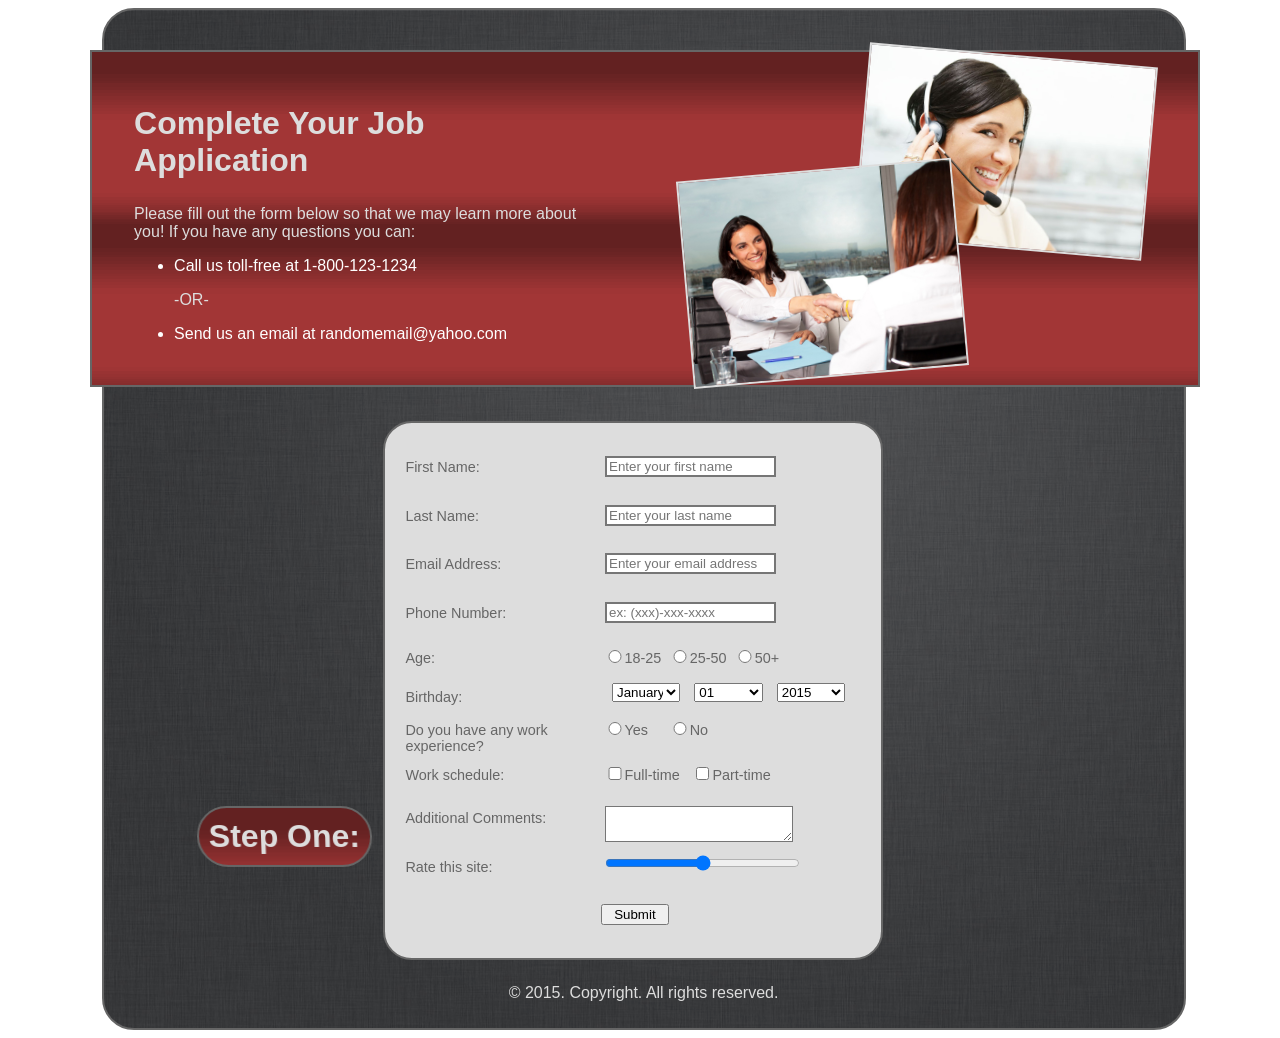
<file: Wk3_sharpe_allison/index.html>
<!doctype html>
<html>
<head>
    <meta charset="utf-8">
    <meta name="viewport" content="width=device-width, initial-scale=1.0">
    <title>Job Application</title>
    <link href="css/style.css" rel="stylesheet">
</head>
<body> 

	<div class="container"> <!-- Opening "container" class tag -->

		<h1> Step One: </h1> 
	
		<div class="header"> <!-- Opening "header" div -->
			<div id="box"> <!-- Opening "box" div" -->
				<h2> Complete Your Job Application </h2> 
				<div id="image-one"> 
					<figure>
						<a href="img/header-image.jpg"
						target="_blank"> <img src="img/header-image.jpg"
						alt="Header" /> </a>
					</figure>
				</div> 
				<div id="image-two">
					<figure>
						<a href="img/header-image-two.jpg"
						target="_blank"> <img src="img/header-image-two.jpg"
						alt="Header" /> </a>
					</figure>
				</div> 
				<p> Please fill out the form below so that we may learn more about you! If you have any questions you can: </p>
				<ul> 
					<li> Call us toll-free at 1-800-123-1234
						<p> -OR-
					<li> Send us an email at randomemail@yahoo.com
				</ul>
			</div> <!-- Closing "box" div -->
		</div> <!-- Closing "header" div -->
	
		<form action="mailto:allisonsharpe@ymail.com" method="post"> <!--Opening form tag--> 
			<label for="firstname" class="title">First Name:</label> 
				<input type="text" name="firstname" 	
					placeholder="Enter your first name" 
				    id="firstname" maxlength="30" 
				    required="required" class="input" /> 
				 	  
			<label for="lastname" class="title">Last Name:</label> 
				<input type="text" name="lastname" 
					placeholder="Enter your last name" 
					id="lastname" maxlength="30" 
					required="required" class="input" /> 
					
			<label for="emailaddress" class="title">Email Address:</label> 
				<input type="text" name="emailaddress" 
					placeholder="Enter your email address" 
					id="emailaddress" maxlength="30" 
					required="required" class="input" /> 
					
			<label for="phonenumber" class="title">Phone Number:</label> 
				<input type="text" name="phonenumber"
					placeholder="ex: (xxx)-xxx-xxxx"  	
				    id="phonenumber" maxlength="3" class="input" /> 
					
			<div id="agefield" class="title">Age:</div> 
				<input id="young" type="radio" 
				 	 name="age" value="18-25" 
				 	 required="required" class="input" />
					<label for="young" class="input">18-25</label>
				<input id="midage" type="radio" 
				 	 name="age" value="25-50" 
				 	 required="required" class="input" />
			  		<label for="midage" class="input">25-50</label> 
			  	<input id="senior" type="radio" 
				 	 name="age" value="50+" 
				 	 required="required" class="input" />
			  		<label for="senior" class="input">50+</label> 
			  	
			<div id="birthday" class="title">Birthday:</div> 
				<select id="month" class="input">
					<option value="january">January</option> 
					<option value="february">February</option>
					<option value="march">March</option>
				 	<option value="april">April</option>
				 	<option value="may">May</option>
				 	<option value="june">June</option>
				 	<option value="july">July</option>
				 	<option value="august">August</option>
				 	<option value="september">September</option>
				 	<option value="october">October</option>
				 	<option value="november">November</option>
				 	<option value="december">December</option>
			 	</select>
				<select id="date" class="input">
			 		<option value="01">01</option> 
					<option value="02">02</option>
					<option value="03">03</option>
				 	<option value="04">04</option>
				 	<option value="05">05</option>
				 	<option value="06">06</option>
				 	<option value="07">07</option>
				 	<option value="08">08</option>
				 	<option value="09">09</option>
				 	<option value="10">10</option>
				 	<option value="11">11</option>
				 	<option value="12">12</option>
				 	<option value="13">13</option> 
					<option value="14">14</option>
					<option value="15">15</option>
				 	<option value="16">16</option>
				 	<option value="17">17</option>
				 	<option value="18">18</option>
				 	<option value="19">19</option>
				 	<option value="20">20</option>
				 	<option value="21">21</option>
				 	<option value="22">22</option>
				 	<option value="23">23</option>
				 	<option value="24">24</option>
				 	<option value="25">25</option> 
					<option value="26">26</option>
					<option value="27">27</option>
				 	<option value="28">28</option>
				 	<option value="29">29</option>
				 	<option value="30">30</option>
				 	<option value="31">31</option>
				 </select>
				<select id="year" class="input">
				 	<option value="2015">2015</option> 
					<option value="2014">2014</option>
					<option value="2013">2013</option>
				 	<option value="2012">2012</option>
				 	<option value="2011">2011</option>
				 	<option value="2010">2010</option>
				 	<option value="2009">2009</option>
				 	<option value="2008">2008</option>
				 	<option value="2007">2007</option>
				 	<option value="2006">2006</option>
				 	<option value="2005">2005</option>
				 	<option value="2004">2004</option>
				 	<option value="2003">2003</option> 
					<option value="2002">2002</option>
					<option value="2001">2001</option>
				 	<option value="2000">2000</option>
				 	<option value="1999">1999</option>
				 	<option value="1998">1998</option>
				 	<option value="1997">1997</option>
				 	<option value="1996">1996</option>
				 	<option value="1995">1995</option>
				 	<option value="1994">1994</option>
				 	<option value="1993">1993</option>
				 	<option value="1992">1992</option>
				 	<option value="1991">1991</option>
				 	<option value="1990">1990</option>
				 	<option value="1989">1989</option>
				 	<option value="1988">1988</option>
				 	<option value="1987">1987</option>
				 	<option value="1986">1986</option>
				 	<option value="1985">1985</option>
				 </select> 
			 	
			 <div id="yesno" class="title">Do you have any work experience?</div> 
				 <input id="yes" type="radio" 
				 	 name="experience" value="y" 
				 	 required="required" class="input" />
					<label for="yes" class="input">Yes</label>
				 <input id="no" type="radio" 
				 	 name="experience" value="n" 
				 	 required="required" class="input" />
					<label for="no" class="input">No</label> 
					
			<div id="schedule" class="title">Work schedule:</div> 
				<input id="full" type="checkbox" 
				 	 name="schedule" value="full" class="input" />
					<label for="full" class="input">Full-time</label>
				<input id="part" type="checkbox" 
				 	 name="schedule" value="part" class="input" />
			  		<label for="part" class="input">Part-time</label>  

			<label for="comments" class="title">Additional Comments:</label>
				<textarea name="comments" id="comments"> </textarea> 
					 
			<label for="rate" class="title">Rate this site:</label>		 
				<input id=rate type="range" name="points" min="0" max="10"> 
			
				<input id="submit" type="submit" value="Submit"/>


		</form> <!--Closing form tag-->
		
		<div id="copyright"> <!-- Opening "copyright" div -->
			<p> &copy; 2015. Copyright. All rights reserved. </p>
		</div> <!-- Closing "copyright" div --> 
		
	</div>	<!-- Closing "container" class tag --> 		
</body>
</file>
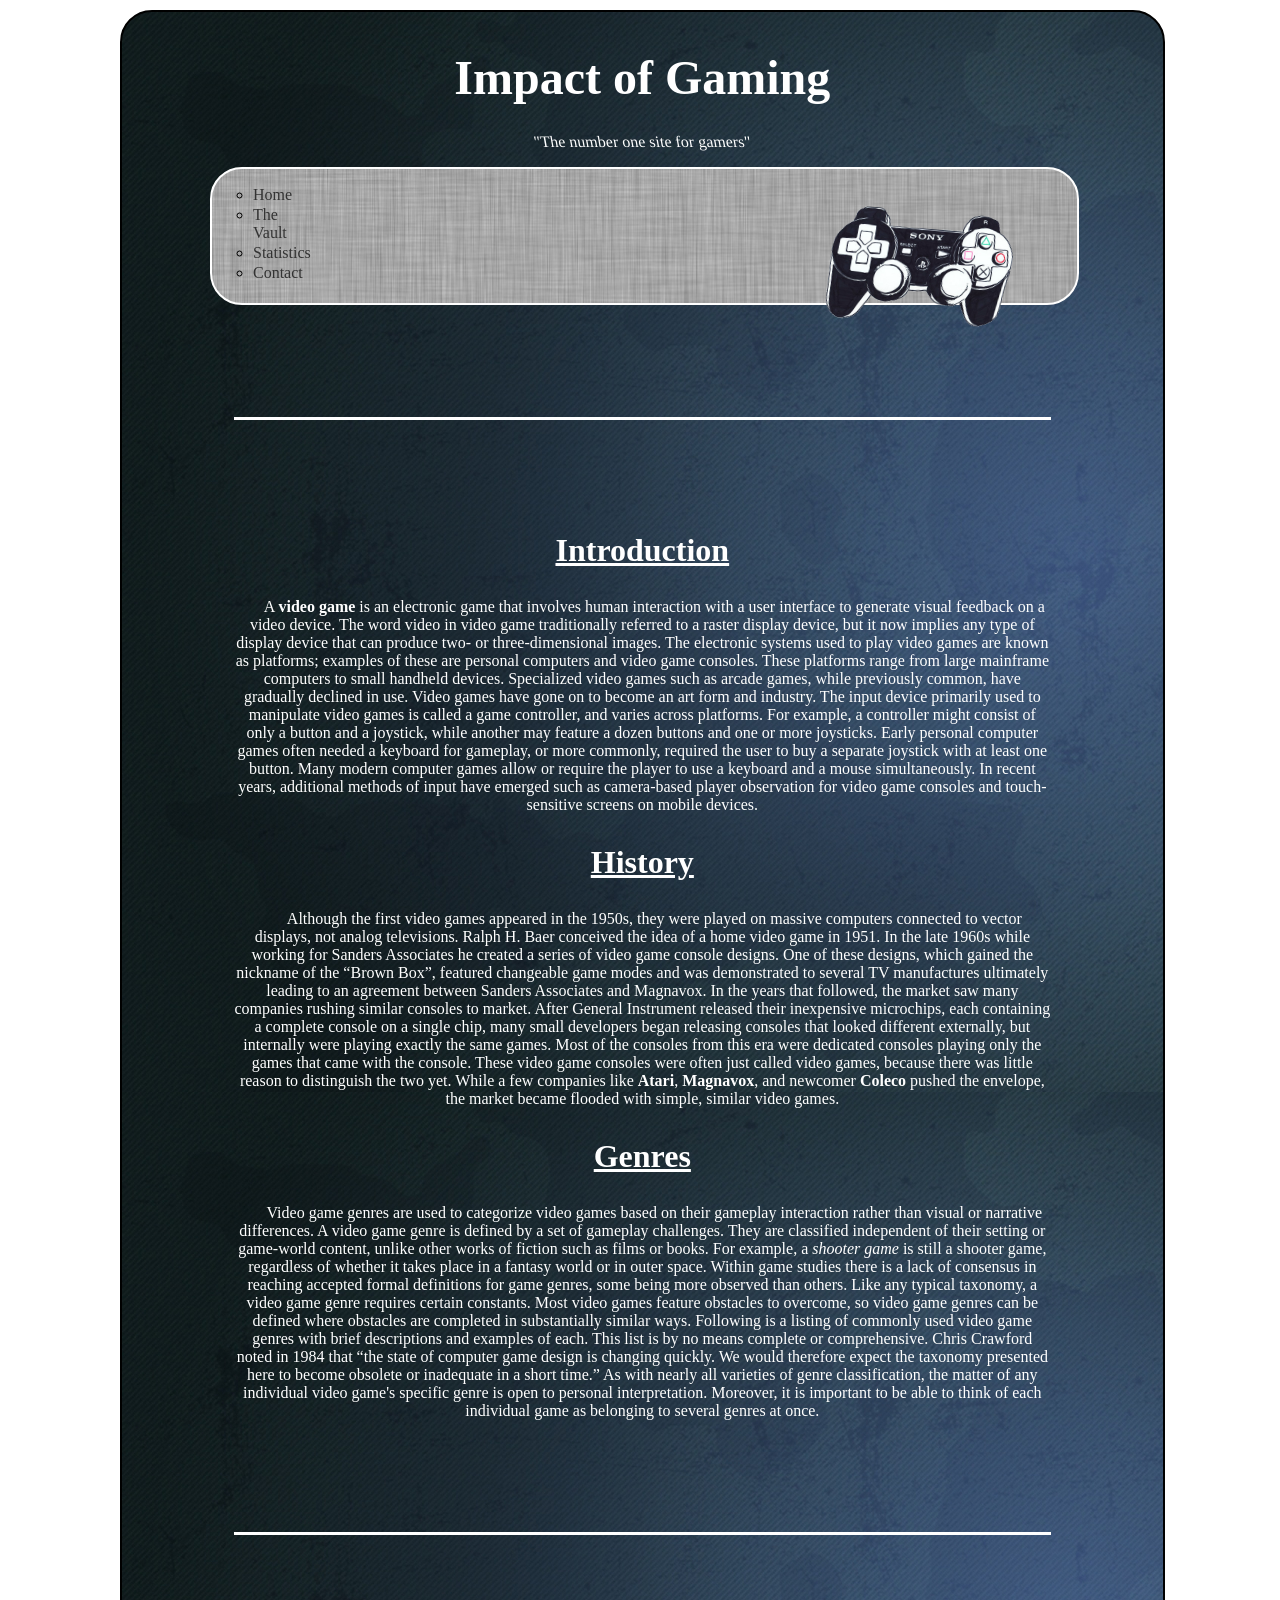
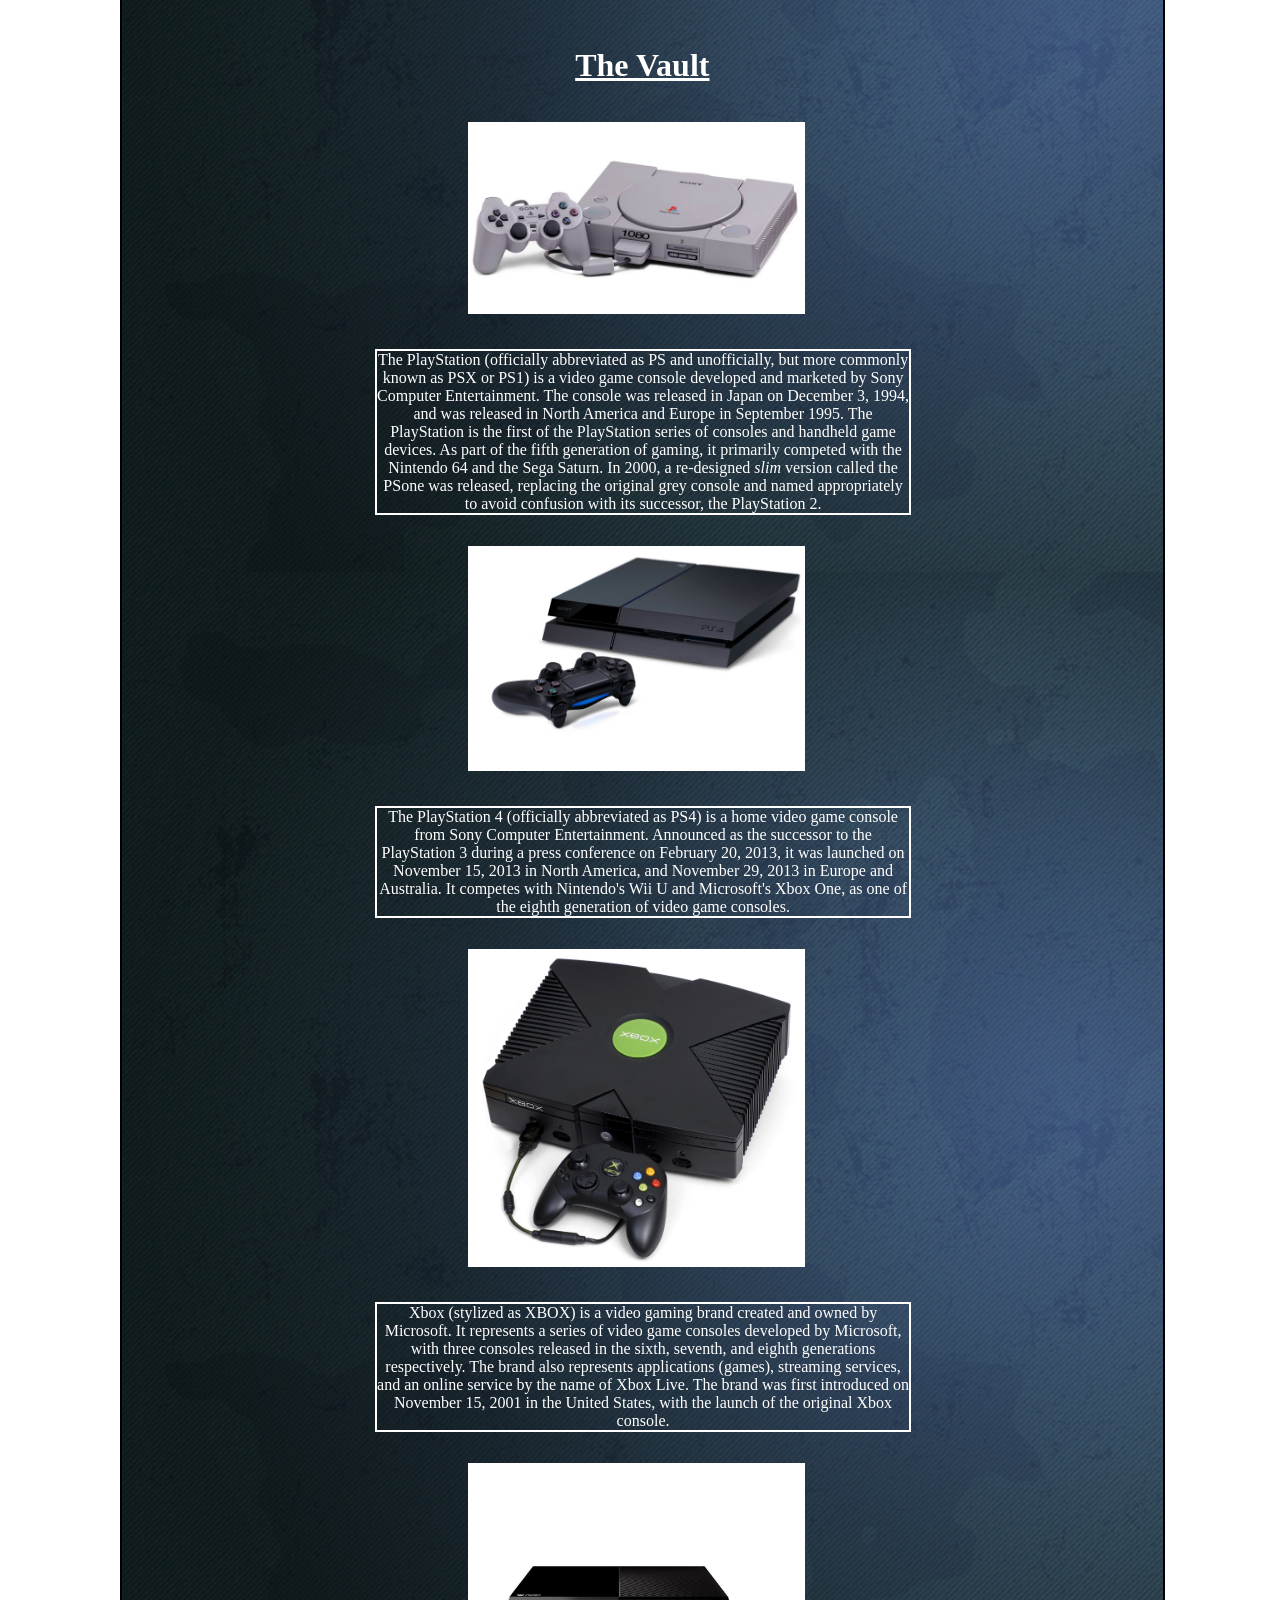
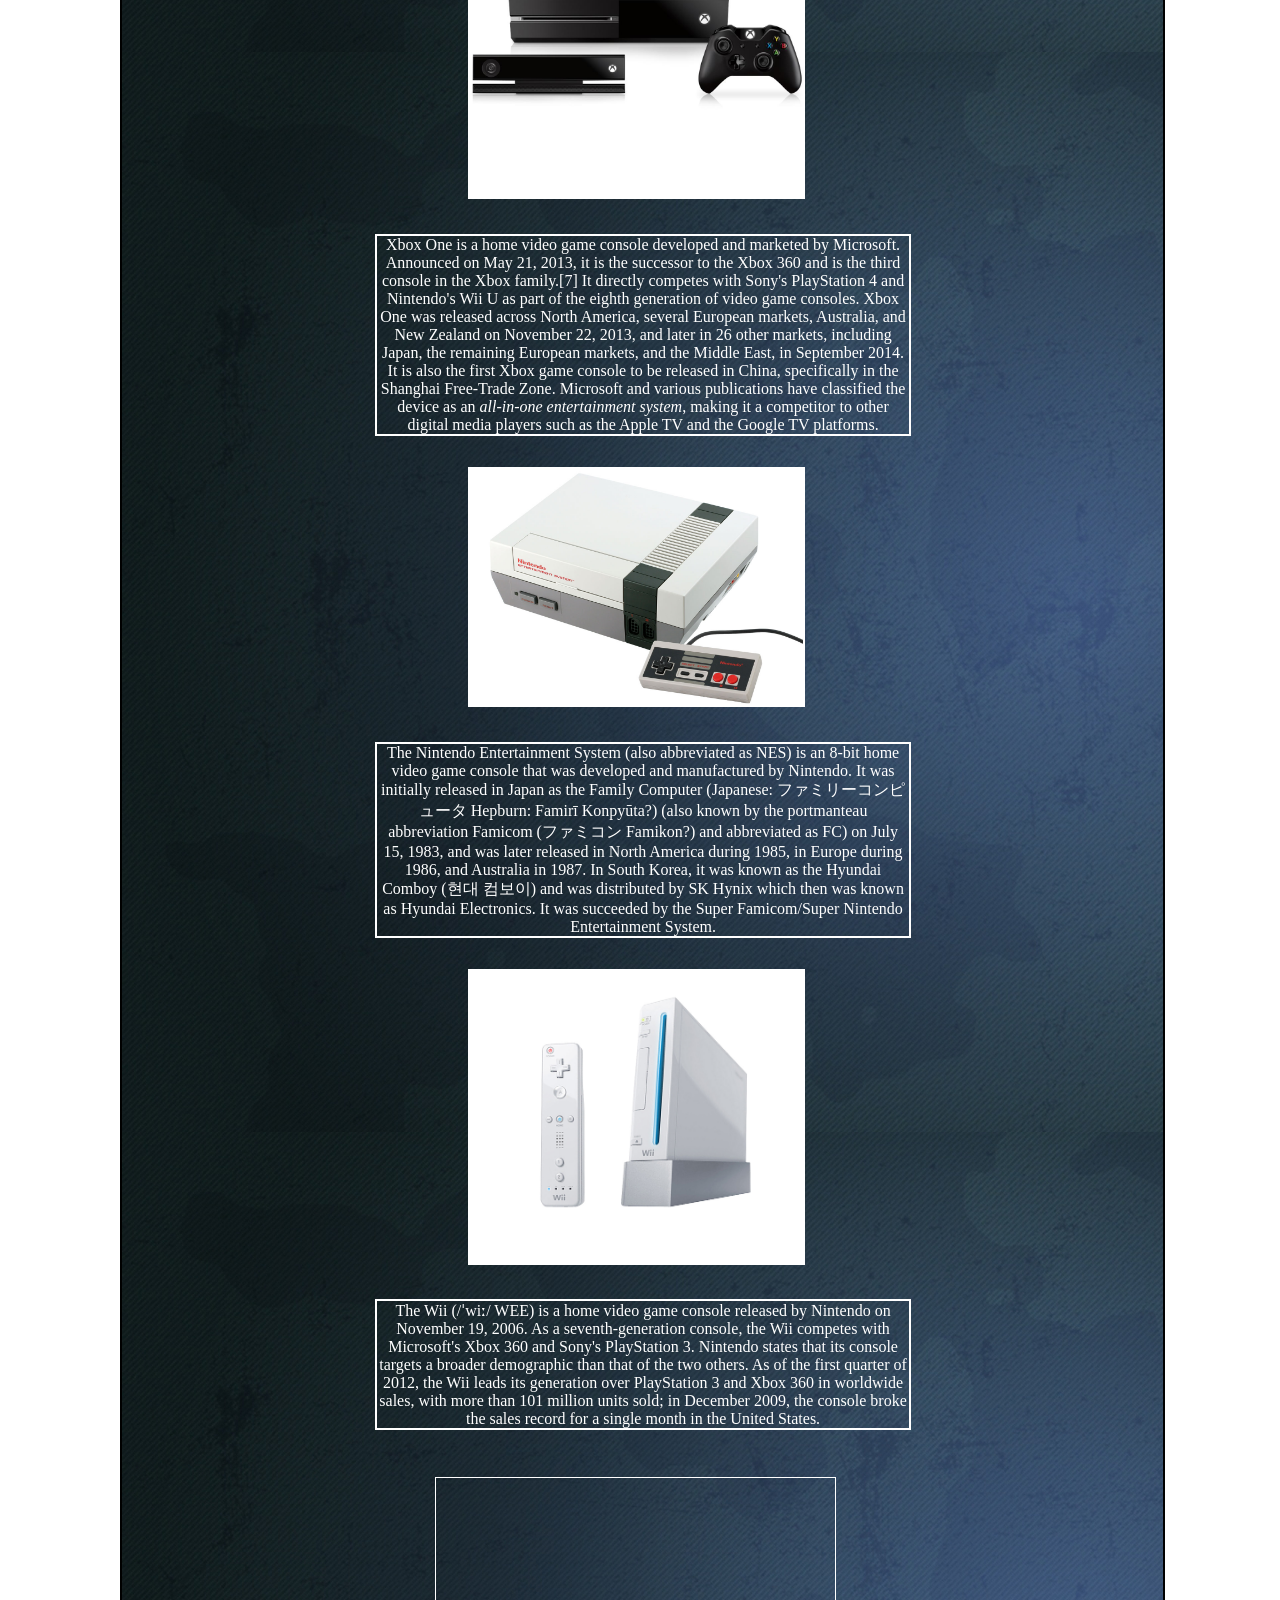
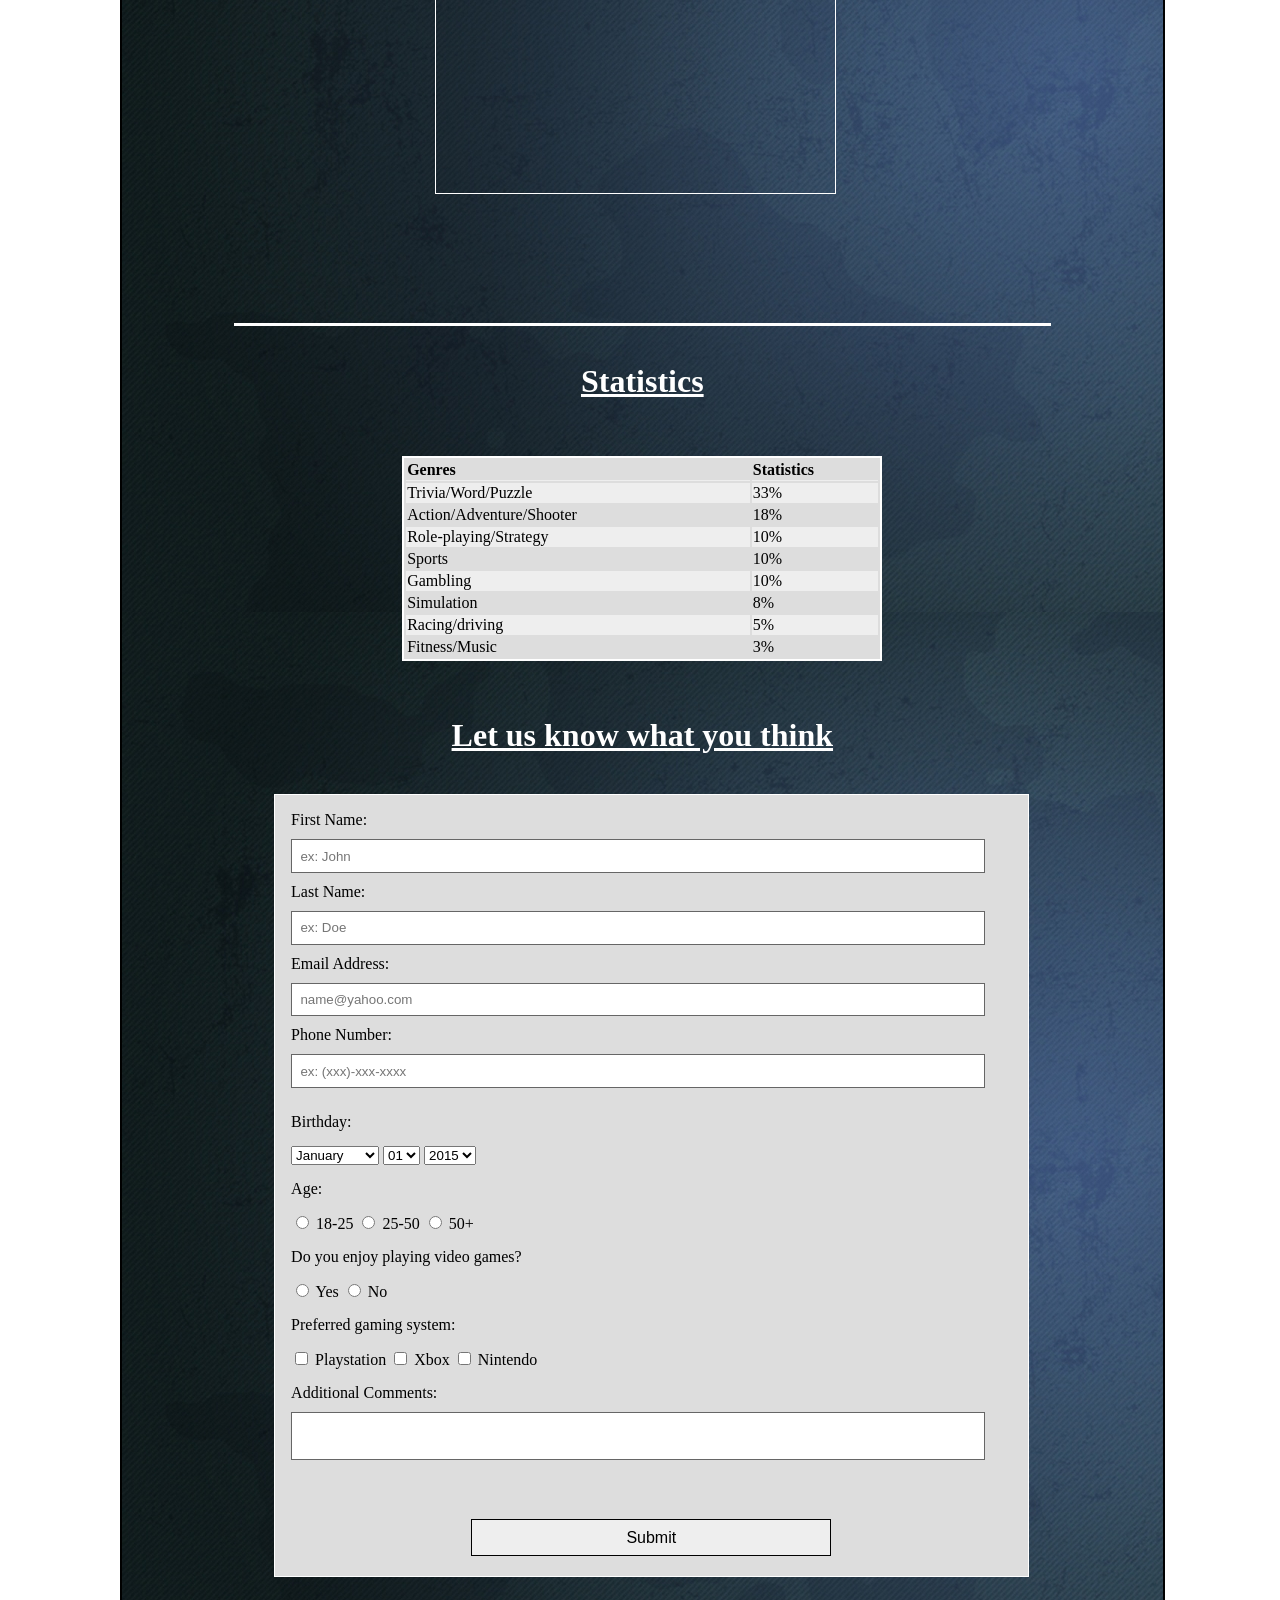
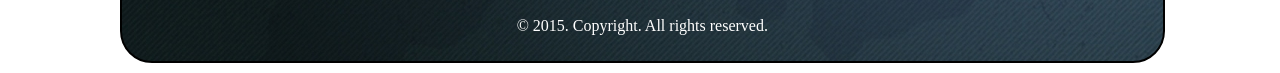
<file: Wk4_sharpe_allison/index.html>
<!DOCTYPE html>
<html lang="en">
<head>
  <meta charset="utf-8">
  <title>Impact of Gaming</title>
  <meta name="viewport" content="width=device-width, initial-scale=1">
  <link rel="stylesheet" href="css/style.css"> 
  <link rel="icon" type="image/png" href="images/icon.png">
</head>

<body>

  <div class="container"> <!-- Opening class tag for "container" -->
        <h2>Impact of Gaming</h2>
        <p> "The number one site for gamers" </p> 
        
        <header> <!-- Opening header tag -->
        
        	<div id="header-image"> 
        		<img src="images/header-image.jpg" alt="header-image" style="width:100;height:50">
        	</div>
        	
    		<nav class="navbar"> <!-- Opening navigational tag -->
            	<ul class="nav">
 					<li><a href="#border-one">Home</a> </li>
					<li><a href="#playstation-old">The Vault</a> </li>
					<li><a href="#table">Statistics</a> </li> 
					<li><a href="#form">Contact</a> </li>
				</ul>
			</nav> <!-- Closing navigational tag -->  
		</header> <!-- Closing header tag -->
				
		<div id="border-one"> </div> <!-- Opening and closing id tag for "border-one" -->
		
		<article> <!-- Opening article tag --> 
			<h3 id="introduction"> Introduction </h3> <!-- Opening id tag for "introduction" -->
				<p> A <strong>video game</strong> is an electronic game that involves human 
				interaction with a user interface to generate visual feedback on a video device. 
				The word video in video game traditionally referred to a raster display device, 
				but it now implies any type of display device that can produce two- or three-dimensional 
				images. The electronic systems used to play video games are known as platforms; 
				examples of these are personal computers and video game consoles. These platforms 
				range from large mainframe computers to small handheld devices. Specialized video 
				games such as arcade games, while previously common, have gradually declined in use. 
				Video games have gone on to become an art form and industry. The input device primarily 
				used to manipulate video games is called a game controller, and varies across platforms. 
				For example, a controller might consist of only a button and a joystick, while another 
				may feature a dozen buttons and one or more joysticks. Early personal computer games 
				often needed a keyboard for gameplay, or more commonly, required the user to buy 
				a separate joystick with at least one button. Many modern computer games allow or 
				require the player to use a keyboard and a mouse simultaneously. In recent years, 
				additional methods of input have emerged such as camera-based player observation 
				for video game consoles and touch-sensitive screens on mobile devices. </p>
	    
	    	<h3 id="history"> History </h3> <!-- Opening id tag for "history" -->
				<p> Although the first video games appeared in the 1950s, they were played on 
				massive computers connected to vector displays, not analog televisions. Ralph H. 
				Baer conceived the idea of a home video game in 1951. In the late 1960s while 
				working for Sanders Associates he created a series of video game console designs. 
				One of these designs, which gained the nickname of the <q>Brown Box</q>, featured 
				changeable game modes and was demonstrated to several TV manufactures ultimately
				leading to an agreement between Sanders Associates and Magnavox. In the years that 
				followed, the market saw many companies rushing similar consoles to market. After 
				General Instrument released their inexpensive microchips, each containing a complete 
				console on a single chip, many small developers began releasing consoles that looked 
				different externally, but internally were playing exactly the same games. Most of 
				the consoles from this era were dedicated consoles playing only the games that came 
				with the console. These video game consoles were often just called video games, 
				because there was little reason to distinguish the two yet. While a few companies 
				like <strong>Atari</strong>, <strong>Magnavox</strong>, and newcomer <strong>Coleco</strong> 
				pushed the envelope, the market became flooded with simple, similar video games. </p>
		
			<h3 id="genres"> Genres </h3> <!-- Opening id tag for "genres" -->
				<p> Video game genres are used to categorize video games based on 
				their gameplay interaction rather than visual or narrative differences. A video game 
				genre is defined by a set of gameplay challenges. They are classified independent of 
				their setting or game-world content, unlike other works of fiction such as films or 
				books. For example, a <em>shooter game</em> is still a shooter game, regardless of 
				whether it takes place in a fantasy world or in outer space. Within game studies 
				there is a lack of consensus in reaching accepted formal definitions for game genres, 
				some being more observed than others. Like any typical taxonomy, a video game genre 
				requires certain constants. Most video games feature obstacles to overcome, so video 
				game genres can be defined where obstacles are completed in substantially similar 
				ways. Following is a listing of commonly used video game genres with brief descriptions 
				and examples of each. This list is by no means complete or comprehensive. Chris Crawford 
				noted in 1984 that <q>the state of computer game design is changing quickly. We would 
				therefore expect the taxonomy presented here to become obsolete or inadequate in a 
				short time.</q> As with nearly all varieties of genre classification, the matter of 
				any individual video game's specific genre is open to personal interpretation. Moreover, 
				it is important to be able to think of each individual game as belonging to several 
				genres at once. </p>
		</article> <!-- Closing article tag --> 
		
		<div id="border-two"> </div> <!-- Opening and closing id tag for "border-two" -->
		
		<h3 id="vault"> The Vault </h3> 
		<aside> <!-- Opening aside tag -->
			<div id="playstation-old"> <!-- Opening id tag for "playstation-old" -->
				<img src="images/ps1.jpg" alt=""> 
			 		 <p class="caption"> The PlayStation (officially abbreviated as PS and unofficially, but more commonly known as PSX or PS1) is a video game console developed and marketed by Sony Computer Entertainment. The console was released in Japan on December 3, 1994, and was released in North America and Europe in September 1995. The PlayStation is the first of the PlayStation series of consoles and handheld game devices. As part of the fifth generation of gaming, it primarily competed with the Nintendo 64 and the Sega Saturn. In 2000, a re-designed <em>slim</em> version called the PSone was released, replacing the original grey console and named appropriately to avoid confusion with its successor, the PlayStation 2. </p>
			 </div> <!-- Closing id tag for "playstation-old" -->
			<div id="playstation-now"> <!-- Opening id tag for "playstation-now" -->
				<img src="images/ps4.jpg" alt="">
			 		 <p class="caption"> The PlayStation 4 (officially abbreviated as PS4) is a home video game console from Sony Computer Entertainment. Announced as the successor to the PlayStation 3 during a press conference on February 20, 2013, it was launched on November 15, 2013 in North America, and November 29, 2013 in Europe and Australia. It competes with Nintendo's Wii U and Microsoft's Xbox One, as one of the eighth generation of video game consoles. <p> 
			</div> <!-- Closing class tag for "playstation-now" -->
			<div id="xbox-old"> <!-- Opening id tag for "xbox-old" -->
				<img src="images/xbox.jpg" alt=""> 
			 	 	 <p class="caption"> Xbox (stylized as XBOX) is a video gaming brand created and owned by Microsoft. It represents a series of video game consoles developed by Microsoft, with three consoles released in the sixth, seventh, and eighth generations respectively. The brand also represents applications (games), streaming services, and an online service by the name of Xbox Live. The brand was first introduced on November 15, 2001 in the United States, with the launch of the original Xbox console. </p>
			</div> <!-- Closing id tag for "xbox-old" --> 
			<div id="xbox-now"> <!-- Opening id tag for "xbox-now" -->
				<img src="images/xboxone.jpg" alt=""> 
			 		 <p class="caption"> Xbox One is a home video game console developed and marketed by Microsoft. Announced on May 21, 2013, it is the successor to the Xbox 360 and is the third console in the Xbox family.[7] It directly competes with Sony's PlayStation 4 and Nintendo's Wii U as part of the eighth generation of video game consoles. Xbox One was released across North America, several European markets, Australia, and New Zealand on November 22, 2013, and later in 26 other markets, including Japan, the remaining European markets, and the Middle East, in September 2014. It is also the first Xbox game console to be released in China, specifically in the Shanghai Free-Trade Zone. Microsoft and various publications have classified the device as an <em>all-in-one entertainment system</em>, making it a competitor to other digital media players such as the Apple TV and the Google TV platforms. </p>
			 </div> <!-- Closing id tag for "xbox-now" -->
			<div id="nintendo-old"> <!-- Opening id tag for "nintendo-old" -->
				<img src="images/nes.jpg" alt="">
			 		 <p class="caption"> The Nintendo Entertainment System (also abbreviated as NES) is an 8-bit home video game console that was developed and manufactured by Nintendo. It was initially released in Japan as the Family Computer (Japanese: ファミリーコンピュータ Hepburn: Famirī Konpyūta?) (also known by the portmanteau abbreviation Famicom (ファミコン Famikon?) and abbreviated as FC) on July 15, 1983, and was later released in North America during 1985, in Europe during 1986, and Australia in 1987. In South Korea, it was known as the Hyundai Comboy (현대 컴보이) and was distributed by SK Hynix which then was known as Hyundai Electronics. It was succeeded by the Super Famicom/Super Nintendo Entertainment System. <p> 
			</div> <!-- Closing id tag for "nintendo-old" -->
			<div id="nintendo-now"> <!-- Opening id tag for "nintendo-now" -->
				<img src="images/wii.jpg" alt=""> 
			 	 	 <p class="caption"> The Wii (/ˈwiː/ WEE) is a home video game console released by Nintendo on November 19, 2006. As a seventh-generation console, the Wii competes with Microsoft's Xbox 360 and Sony's PlayStation 3. Nintendo states that its console targets a broader demographic than that of the two others. As of the first quarter of 2012, the Wii leads its generation over PlayStation 3 and Xbox 360 in worldwide sales, with more than 101 million units sold; in December 2009, the console broke the sales record for a single month in the United States. </p>
			</div> <!-- Closing id tag for "nintendo-now" --> 
		
			<div id="video-container"> <!-- Opening id tag for "video-container" -->
				<object id="video" width="420" height="315"
					data="http://www.youtube.com/v/udJdidUuaNQ">
				</object>
			</div> <!-- Closing id tag for "video-container" -->
		</aside> <!-- Closing aside tag --> 
		
		<div id="border-three"> </div> <!-- Opening and closing id tag for "border-three" -->
		
		<h3 id="statistics"> Statistics </h3> 
		<table id="table"> <!--Opening table tag-->
			<tr>
				<th> Genres </th>
				<th> Statistics </th> 
			</tr> 
			<tr>
				<td> Trivia/Word/Puzzle </td> 
				<td> 33% </td> 
			</tr>
			<tr>
				<td> Action/Adventure/Shooter </td> 
				<td> 18% </td>
			</tr>
			<tr>
				<td> Role-playing/Strategy </td> 
				<td> 10% </td>
			</tr> 
			<tr>
				<td> Sports </td> 
				<td> 10% </td>
			</tr> 
			<tr>
				<td> Gambling </td>
				<td> 10% </td> 
			</tr> 
			<tr> 
				<td> Simulation </td>
				<td> 8% </td> 
			</tr>
			<tr> 
				<td> Racing/driving </td>
				<td> 5% </td>
			</tr>
			<tr>
				<td> Fitness/Music </td> 
				<td> 3% </td> 
			</tr>
		</table> <!--Closing table tag-->
		
		<h3> Let us know what you think </h3> 
   		<form action="mailto:allisonsharpe@ymail.com" method="post" id="form"> <!--Opening form tag--> 
			<label for="firstname" class="title">First Name:</label> 
				<input type="text" name="firstname" 	
					placeholder="ex: John" 
				    id="firstname" maxlength="30" 
				    required="required" class="input" /> 
				 	  
			<label for="lastname" class="title">Last Name:</label> 
				<input type="text" name="lastname" 
					placeholder="ex: Doe" 
					id="lastname" maxlength="30" 
					required="required" class="input" /> 
					
			<label for="emailaddress" class="title">Email Address:</label> 
				<input type="text" name="emailaddress" 
					placeholder="name@yahoo.com" 
					id="emailaddress" maxlength="30" 
					required="required" class="input" /> 
					
			<label for="phonenumber" class="title">Phone Number:</label> 
				<input type="text" name="phonenumber"
					placeholder="ex: (xxx)-xxx-xxxx"  	
				    id="phonenumber" maxlength="3" class="input" /> 
			  	
			<div id="birthday" class="title">Birthday:</div> 
				<select id="month" class="input">
					<option value="january">January</option> 
					<option value="february">February</option>
					<option value="march">March</option>
				 	<option value="april">April</option>
				 	<option value="may">May</option>
				 	<option value="june">June</option>
				 	<option value="july">July</option>
				 	<option value="august">August</option>
				 	<option value="september">September</option>
				 	<option value="october">October</option>
				 	<option value="november">November</option>
				 	<option value="december">December</option>
			 	</select>
				<select id="date" class="input">
			 		<option value="01">01</option> 
					<option value="02">02</option>
					<option value="03">03</option>
				 	<option value="04">04</option>
				 	<option value="05">05</option>
				 	<option value="06">06</option>
				 	<option value="07">07</option>
				 	<option value="08">08</option>
				 	<option value="09">09</option>
				 	<option value="10">10</option>
				 	<option value="11">11</option>
				 	<option value="12">12</option>
				 	<option value="13">13</option> 
					<option value="14">14</option>
					<option value="15">15</option>
				 	<option value="16">16</option>
				 	<option value="17">17</option>
				 	<option value="18">18</option>
				 	<option value="19">19</option>
				 	<option value="20">20</option>
				 	<option value="21">21</option>
				 	<option value="22">22</option>
				 	<option value="23">23</option>
				 	<option value="24">24</option>
				 	<option value="25">25</option> 
					<option value="26">26</option>
					<option value="27">27</option>
				 	<option value="28">28</option>
				 	<option value="29">29</option>
				 	<option value="30">30</option>
				 	<option value="31">31</option>
				 </select>
				<select id="year" class="input">
				 	<option value="2015">2015</option> 
					<option value="2014">2014</option>
					<option value="2013">2013</option>
				 	<option value="2012">2012</option>
				 	<option value="2011">2011</option>
				 	<option value="2010">2010</option>
				 	<option value="2009">2009</option>
				 	<option value="2008">2008</option>
				 	<option value="2007">2007</option>
				 	<option value="2006">2006</option>
				 	<option value="2005">2005</option>
				 	<option value="2004">2004</option>
				 	<option value="2003">2003</option> 
					<option value="2002">2002</option>
					<option value="2001">2001</option>
				 	<option value="2000">2000</option>
				 	<option value="1999">1999</option>
				 	<option value="1998">1998</option>
				 	<option value="1997">1997</option>
				 	<option value="1996">1996</option>
				 	<option value="1995">1995</option>
				 	<option value="1994">1994</option>
				 	<option value="1993">1993</option>
				 	<option value="1992">1992</option>
				 	<option value="1991">1991</option>
				 	<option value="1990">1990</option>
				 	<option value="1989">1989</option>
				 	<option value="1988">1988</option>
				 	<option value="1987">1987</option>
				 	<option value="1986">1986</option>
				 	<option value="1985">1985</option>
				 </select> 
				 
			<div id="agefield" class="title">Age:</div> 
				<input id="young" type="radio" 
				 	 name="age" value="18-25" 
				 	 required="required" class="input" />
					<label for="young" class="input">18-25</label>
				<input id="midage" type="radio" 
				 	 name="age" value="25-50" 
				 	 required="required" class="input" />
			  		<label for="midage" class="input">25-50</label> 
			  	<input id="senior" type="radio" 
				 	 name="age" value="50+" 
				 	 required="required" class="input" />
			  		<label for="senior" class="input">50+</label> 
			 	
			 <div id="yesno" class="title">Do you enjoy playing video games?</div> 
				 <input id="yes" type="radio" 
				 	 name="gaming" value="y" 
				 	 required="required" class="input" />
					<label for="yes" class="input">Yes</label>
				 <input id="no" type="radio" 
				 	 name="gaming" value="n" 
				 	 required="required" class="input" />
					<label for="no" class="input">No</label> 
					
			<div id="preference" class="title">Preferred gaming system:</div> 
				<input id="playstation" type="checkbox" 
				 	 name="playstation" value="ps" class="input" />
					<label for="playstation" class="input">Playstation</label>
				<input id="xbox" type="checkbox" 
				 	 name="xbox" value="x" class="input" />
			  		<label for="xbox" class="input">Xbox</label>  
			  	<input id="nintendo" type="checkbox" 
				 	 name="nintendo" value="n" class="input" />
			  		<label for="nintendo" class="input">Nintendo</label>  

			<div id="textarea"> 
				<label for="comments" class="title">Additional Comments:</label>
					<textarea name="comments" id="comments"> </textarea> 
			</div> 
			
			<input id="submit" type="submit" value="Submit"/>
		</form> <!-- Closing form tag -->
		
		<div id="copyright"> <!-- Opening "copyright" id tag -->
			<p> &copy; 2015. Copyright. All rights reserved. </p>
		</div> <!-- Closing "copyright" id tag --> 
   	
  </div> <!-- Closing class tag for "container" --> 

</body>
</html>
</file>
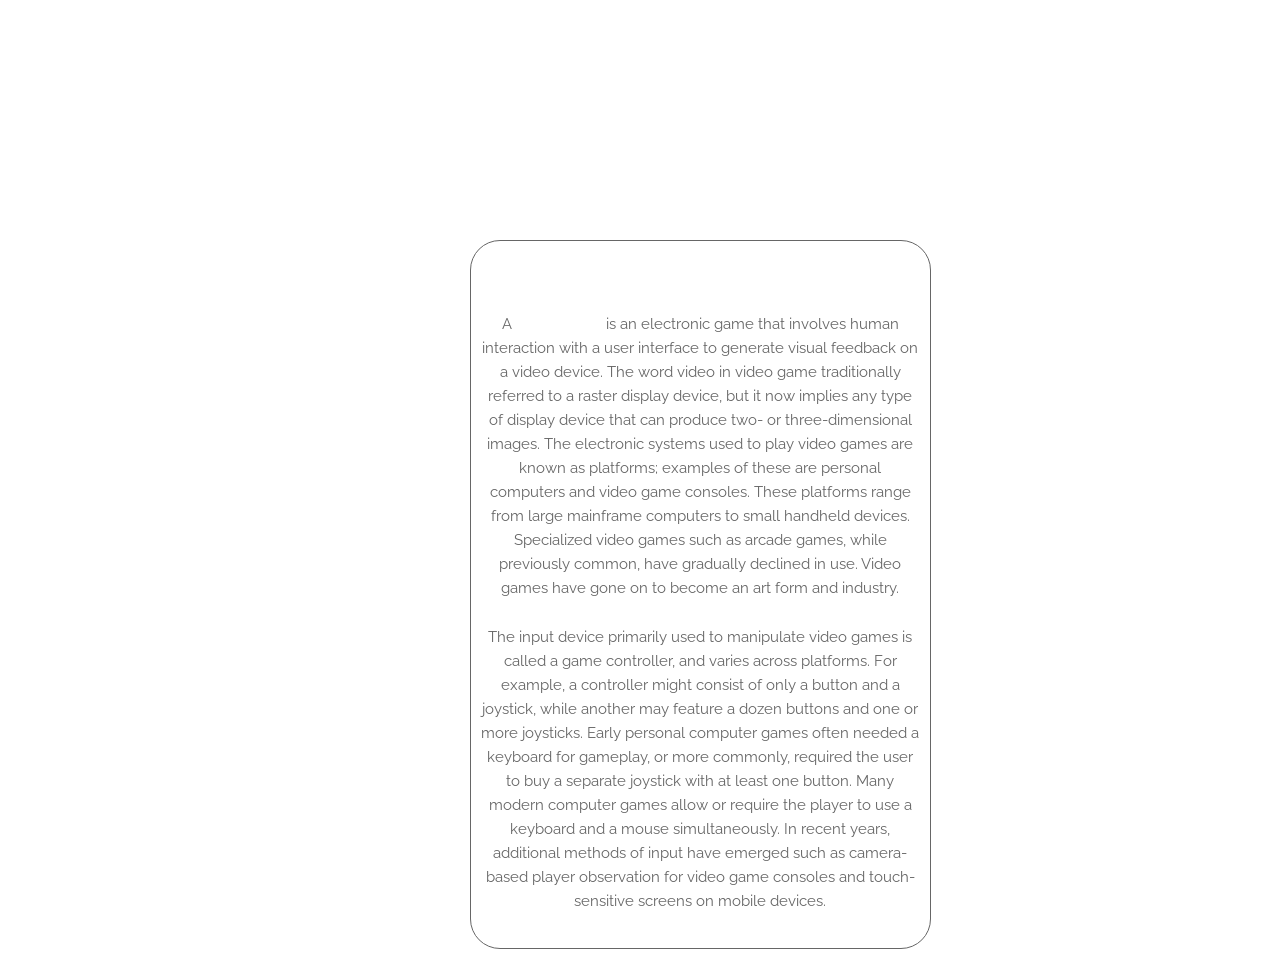
<file: Wk1_sharpe_allison/Steps 5-10/index.html>
<!DOCTYPE html>
<html lang="en">
<head>

  <!-- Basic Page Needs
  –––––––––––––––––––––––––––––––––––––––––––––––––– -->
  <meta charset="utf-8">
  <title>Impact of Gaming</title>
  <meta name="description" content="">
  <meta name="author" content="">

  <!-- Mobile Specific Metas
  –––––––––––––––––––––––––––––––––––––––––––––––––– -->
  <meta name="viewport" content="width=device-width, initial-scale=1">

  <!-- FONT
  –––––––––––––––––––––––––––––––––––––––––––––––––– -->
  <link href="//fonts.googleapis.com/css?family=Raleway:400,300,600" rel="stylesheet" type="text/css">

  <!-- CSS
  –––––––––––––––––––––––––––––––––––––––––––––––––– -->
  <link rel="stylesheet" href="css/normalize.css">
  <link rel="stylesheet" href="css/skeleton.css">

  <!-- Favicon
  –––––––––––––––––––––––––––––––––––––––––––––––––– -->
  <link rel="icon" type="image/png" href="images/favicon.png">

</head>
<body>

  <!-- Primary Page Layout
  –––––––––––––––––––––––––––––––––––––––––––––––––– -->
  <div class="container">
    <div class="row">
      <div class="one-half column" style="margin-top: 25%">
        <h4>Impact of Gaming</h4>
        <p>A <strong>video game</strong> is an electronic game that involves human interaction 
        with a user interface to generate visual feedback on a video device. The word video 
        in video game traditionally referred to a raster display device, but it now implies 
        any type of display device that can produce two- or three-dimensional images. The 
        electronic systems used to play video games are known as platforms; examples of 
        these are personal computers and video game consoles. These platforms range from 
        large mainframe computers to small handheld devices. Specialized video games such 
        as arcade games, while previously common, have gradually declined in use. Video games 
        have gone on to become an art form and industry. </p>
        
		<p> The input device primarily used to manipulate video games is called a game controller, 
		and varies across platforms. For example, a controller might consist of only a button and 
		a joystick, while another may feature a dozen buttons and one or more joysticks. 
		Early personal computer games often needed a keyboard for gameplay, or more commonly, 
		required the user to buy a separate joystick with at least one button. Many modern computer 
		games allow or require the player to use a keyboard and a mouse simultaneously. In 
		recent years, additional methods of input have emerged such as camera-based player 
		observation for video game consoles and touch-sensitive screens on mobile devices. </p>
      </div>
    </div>
  </div>

<!-- End Document
  –––––––––––––––––––––––––––––––––––––––––––––––––– -->
</body>
</html>
</file>
<file: Wk3_sharpe_allison/css/style.css>
/* body elements */
body {
	width: 100%; 
	background-color: #fff;
}

/* "container" class elements */
.container {
	width: 100%; 
	padding: 0.76923076923077% 1.53846153846154%; /* 10px/13px, 20px/13px */
	margin: 0% 7.30769230769231%; /* 95px/13px */
	background-image: url("../img/container.jpg"); 
	background-repeat: repeat; 
	border: 2px solid #666;
	border-radius: 2em 2em; 
}

/* h1 elements */
h1 {
	text-align: center; 
	color: #ddd;
	border: 2px solid #666;
	border-radius: 2em 2em; 
	padding: 0.76923076923077%; /* 10px/13px */
	margin: 1.53846153846154% 15.38461538461538%; /* 20px/13px, 200px/13px */
	background-image: url("../img/header.jpg"); 
	position: fixed; 
	bottom: 1.53846153846154%; 
	left: 0%; 
	transform: skew(2deg)
}

/* h2 elements */
h2 {
	color: #ddd;
	font-size: 2.0em; 
	width: 100%;
}

/* paragraph elements */
p {
	color: #ddd;
	font-size: 1.0em; 
	width: 100%;
}

/* "sections" elements */
.header {
	display: inline-block; 
	background-image: url("../img/header.jpg"); 
	border: 2px solid #666; 
	width: 106.3%; /* 17px */
	margin: 2.94117647058824% -3.23529411764706%; /* 50px/17px, -55px/17px */
	position: relative; 
	top: 0.58823529411765% /* 10px/17px */
}

/* "box" elements */
#box {
	float: left; 
	width: 40%;
	margin: 2.30769230769231% 3.84615384615385% 2.30769230769231% 3.84615384615385%; /* 30px/13px, 50px/13px */
	color: #fff;
}

/* image elements */
img {
	border: 2px solid #ddd; 
	max-width: 45%; 
}

/* "image-one" elements */
#image-one {
	position: absolute; 
	bottom: 0.58823529411765%; /* 10px/17px */
	right: -11.76470588235294%; /* -200px/17px */
	transform: rotate(-5deg); 
	z-index: 30; 
	border: none; 
}

/* "image-two" elements */
#image-two {
	position: absolute; 
	top: 0.11764705882353%; /* 2px/17px */
	bottom: -47.05882352941176%; /* -800px/17px */
	right: -29.41176470588235%; /* -500px/17px */
	transform: rotate(5deg); 
	z-index: 20; 
}

/*** Forms Begins Here ***/ 

/* form elements */
form { 
	width: 43.8%; /* 7px */ 
	text-align: left;
	font-family: Open Sans, sans-serif; 
	font-size: 0.9em; 
	border: 2px solid #666; 
	border-radius: 2em 2em; 
	background-color: #ddd;
	margin: 0% 25%; 
	padding: 20px; 
	color: #666;
	}
	
/* "title" class elements */	
.title {
	float: left; 
	width: 43.8%; /* 7px */
	clear: left; 
}

/* "input" class elements */
.input {
	float: left;  
	width: 100%; 
}

/* "input", "comments", "rate", and "submit" hover elements */
.input:hover, #comments:hover, #rate:hover, #submit:hover{
	background-color: #eee;
	transform: scale(1.1);
}

/* "input", "comments", and "search" focus elements */
.input:focus, #comments:focus, #submit:focus, #rate:focus {
	background-color: #ddd;
	transition-property: top, left, border-radius, background-color;
	transition-timing-function: ease; 
	transition-duration: 1s, 1s, 1s;
	transition-delay: 2s, 2s, 2s; 
}

/* input elements for form items */
input[type=text], input[type=checkbox], 
input[type=radio], input[type=range],
input[type=submit] {
	margin: 2.85714285714286% 0% /* 20px/7px */
}

/* labels and text area elements for form items */
label[for=firstname], label[for=lastname], 
label[for=emailaddress], label[for=phonenumber], 
label[for=comments], label[for=rate] {
	margin: 3.57142857142857% 0% /* 25px/7px */ 
}

/* text input elements */
input[type=text] {
	width: 35.71428571428571%; /* 250px/7px */
	border-style: solid;
	border-width: 2px; 
}

/* checkbox and radio elements */
input[type=checkbox], input[type=radio] {
	width: 4.28571428571429%; /* 30px/7px */
}

/* rate input elements */
input[id=rate] {
	float: left; 
	width: 42.8571428571429%; /* 30px/7px */
} 

/* elements for submit button */
input[type=submit] {
	margin: 2.85714285714286% 42.8571428571429%; /* 20px/7px, 30px/7px */ 
	width: 15%;
}

/* elements for div items */
div[id=agefield], div[id=birthday],
div[id=yesno], div[id=schedule] {
	margin: 2.85714285714286% 0% 0%; /* 20px/7px */ 
}

/* elements for "young", "midage", and "senior" labels */
label[for=young], label[for=midage],
label[for=senior] {
	margin: 2.85714285714286% 0% 0%; /* 20px/7px */
	width: 10%;
}

/* elements for "yes" and "no" labels */
label[for=yes], label[for=no] {
	margin: 2.85714285714286% 0% 0%; /* 20px/7px */ 
	width: 10%;
}

/* elements for "full" and "part" labels */
label[for=full], label[for=part] {
	margin: 2.85714285714286% 0% 0%; /* 20px/7px */ 
	width: 15%;
}

/* elements for birthday items */
select[id=month], select[id=date],
select[id=year] {
	margin: 1.53846153846154%; /* 10px/7px */
	width: 15%;
}

/* text area elements */ 
textarea[name=comments] {
	width: 40%; 
	margin: 2.85714285714286% 0% 0%; /* 20px/7px */
	float: left; 
	border-style: solid;
	border-width: 1px;
}

/*** Form Ends Here ***/ 
	
/* "copyright" elements */
#copyright {	
	text-align: center;
	margin: 2.30769230769231% 0% 0.76923076923077% 0%; /* 30px/13px, 10px/13px */
	color: #666;
}

/* Media query for mobile */
@media only screen and (max-width: 1000px) {
	.container {
		width: 81.3%; 
		font-family: arial; 
		color: #ddd; 
	} 
	#image-one, #image-two {
		visibility: hidden; 
	}
}

/* Media query for tablet */
@media only screen and (max-width: 1400px) {
	.container {
		width: 81.3%; /* 13px */
		font-family: arial; 
		color: #ddd; 
	}
}

/* Media query for desktop */
@media only screen and (max-width:1500px) {
	.container {
		width: 81.3%; /* 13px */
		font-family: arial; 
		color: #ddd; 
	}
}
</file>
<file: Wk4_sharpe_allison/css/style.css>
/* body elements */
body {
	width: 100%; /* 16px */
	font-family: serif;
}

/* "container" elements */
.container {
	width: 81.3%; /* 13px */
	margin: 10px 12.5% 10px 8.75%; /* 200px/16px, 140px/16px */
	padding: 10px 0%;
	border: 2px solid #000;
	border-radius: 2em 2em;
	background-image: url("../images/container.jpg"); 
}

/* h2 elements */
h2 {
	text-align: center; 
	margin: 2.69230769230769% 0% ; /* 35px/13px */
	font-size: 3.0em;
	color: #fff;
}

/* adjacent elements for h2 and first paragraph */
h2 + p {
	text-align: center; 
	transform: skew(10deg);
}

/* h3 elements */
h3 {
	text-align: center;
	text-decoration: underline;
	margin: 3.61538461538462% 0%; /* 47px/13px, 100px/13px */
	font-size: 2.0em;
	color: #fff; 
}

/* paragraph elements */
p {
	font-size: 1.0em;
	color: #fff;
}

/* adjacent elements for h3 and first paragraph */
h3 + p {
	text-indent: 1.5em;
	text-align: center;
}

/* unordered list elements */
ul {
    list-style-type: none;
    display: inline-block;
} 

/* navigational list item elements */
li {
	margin: 1.53846153846154%; /* 10px/13px, 5px/13px */
	float: left;
	clear: left; 
	list-style: circle; 
} 

/* link and visited elements */
a:link, a:visited {
	color: #333; 
	text-decoration: none; 
}

/* link hover elements */
a:hover {
	color: #ddd;
}

/* header elements */
header {
	border: 2px solid #fff;
	border-radius: 2em 2em;
	width: 83.1%; /* 13px */
	margin: 0% 8.46153846153846%; /* 110px/13px */
	background-image: url("../images/header.jpg");
}

/* header image elements */
header img {
	position: absolute; 
	right: -8.46153846153846%; /* -200px/13px */
	top: 23.84615384615385%; /* 310px/13px */
	transform: rotate(5deg) scale(1.3, 1.3) skew(-5deg); 
	z-index: 30;
	border: none;
	width: 11.53846153846154%; /* 150px/13px */
}

/* article elements */
article {
	padding: 0% 10.76923076923077%; /* 140px/13px */
}

/* aside elements */
aside {
	width: 83.1%; /* 13px */
	margin: 0% 7.69230769230769%; /* 100px/13px */
}

/* "border-one" and "border-two" elements */
#border-one, #border-two {
	border-top: 3px solid #fff; 
	margin: 10.76923076923077% /* 140px/13px */
}

/* "border-three" elements */
#border-three{
	border-bottom: 3px solid #fff;
	margin: 0% 10.76923076923077% /* 140px/13px */
}





/*** BEGINNING OF IMAGE ELEMENTS ***/





/* image elements */
img {
	border: 2px solid #fff;
	width: 38.46153846153846%; /* 500px/13px */
	margin: 0% 30.76923076923077%; /* 400px/13px */
}

/* "caption" elements */
.caption {
	width: 61.53846153846154%; /* 800px/13px */
	margin: 3.57142857142857% 20.0%; /* 25px/13px, 260px/13px */
	text-align: center;
	border: 2px solid #fff;
}





/*** BEGINNING OF VIDEO ELEMENTS ***/





/* "video-container" elements */
#video-container {
	width: 46.15384615384615%; /* 600px/13px */
	margin: 5.38461538461538% 26.92307692307692% 5.38461538461538%; /* 70px/13px, 350px/13px */ 
	position: relative;
	padding-bottom: 46.15384615384615%; /* 600px/13px */
}

/* "video" elements */
#video {
	width: 100%; /* 16px */
	position: absolute;
	border: 1px solid #fff;
}




/*** BEGINNING OF TABLE ELEMENTS ***/





/* table elements */
table {
	width: 46.15384615384615%; /* 600px/13px */
	margin: 5.38461538461538% 26.92307692307692%; /* 70px/13px, 350px/13px */
	border: 2px solid #fff; 
	background-color: #ddd;
}

/* table header elements */
th {
	border-bottom: 1px solid #eee; 
	text-align: left; 
}

/* table row's nth-child elements */
tr:nth-child(even) {
	background-color: #eee;
	padding: 15.38461538461538%; /* 200px/13px */
}




/*** BEGINNING OF FORM ELEMENTS ***/





/* form elements */
form {
	width: 69.23076923076923%; /* 900px/13px */
	margin: 3.84615384615385% 14.61538461538462%; /* 50px/13px, 190px/13px */ 
	padding: 1.53846153846154% 1.53846153846154% 0% 1.53846153846154%; /* 20px/13px */
	border: 1px solid #fff;
	background-color: #ddd;
}

/* div id elements */
div[id=agefield], div[id=birthday],
div[id=yesno], div[id=preference], 
div[id=textarea] {
	margin: 15px 0% 15px 0%; 
}

/* "text" input elements */
input[type=text]{
	width: 93.8%; /* 15px */
	margin: 10px 0% 10px 0%; 
	padding: 1.15384615384615%; /* 15px/13px */
	border: 1px solid #666;
}

/* "submit" input elements */
input[type=submit] {
	margin: 20px 0% 20px 25.0%; /* 200px/8px */
	width: 50.0%; /* 8px */
	padding: 1.15384615384615%; /* 15px/13px */
	border: 1px solid #000;
	background-color: #eee;
	font-size: 1.0em; 
	cursor: pointer;
	color: #000;
}

/* "text" input and textarea focus elements */
.input:focus,textarea:focus {
	border-color: #fff;
	transition-property: top, left, border-radius, background-color;
	transition-timing-function: ease; 
	transition-duration: 1s, 1s, 1s;
	transition-delay: 2s, 2s, 2s; 
}

/* "text" input, textarea, and "submit" hover elements */
.input:hover, textarea:hover, #submit:hover {
	background-color: #fff;
	transform: scale(1.1);
}

/* textarea elements */
textarea {
	width: 93.8%; /* 15px */
	padding: 1.15384615384615%; /* 15px/13px */
	margin: 10px 0% 20px 0%; 
	border: 1px solid #666;
	resize: none;
}





/*** END OF FORM ELEMENTS ***/ 





/* "copyright" elements */
#copyright {
	text-align: center;
}





/*** MEDIA QUERIES ***/





/* Media query for desktop devices */
@media screen and (max-width: 1200px) and (min-width: 601px) {
	input[type=submit] {
		padding: 0.38461538461538%; /* 5px/13px */
		font-size: 1.0em; 
	}
	input[type=text] {
		padding: 8px;
	}
	label {
		font-size: 1.0em;
	}
	h2 {
		font-size: 3.0em; 
	}
	h3 {
		font-size: 2.0em; 
	}
	p {
		font-size: 1.0em; 
	}
	.container {
		width: 83.1%; /* 13px */
		margin: 10px 12.5% 10px 8.75%; /* 200px/16px, 140px/16px */
	}
}

/* Media query for tablet devices */
@media screen and (max-width: 600px) and (min-width: 351px) {
	h2 {
		font-size: 2.0em; 
	}
	p {
		font-size: 1.0em; 
	}
	label {
		font-size: 1.0em
	}
	input[type=submit] {
		padding: 0.38461538461538%; /* 5px/13px */
	}
	input[type=text], div[id=agefield], 
	div[id=birthday], div[id=yesno], 
	div[id=preference], div[id=textarea]{
		padding: 0.61538461538462%; /* 8px/13px */
	}
	.container {
		width: 83.1%; /* 13px */
		margin: 10px 12.5% 10px 8.75%; /* 200px/16px, 140px/16px */
	}
	table {
		width: 30.76923076923077%; /* 400px/13px */
		margin: 5.38461538461538% 26.92307692307692%; /* 70px/13px, 350px/13px */
		border: 2px solid #666; 
	}
	th, td {
		text-align: center; 
		padding: 5.38461538461538%; /* 70px/13px */
	}
}

/* Media query for mobile devices */
@media screen and (max-width: 600px) {
	img, .caption, object, 
	table, #statistics, header,
	#vault, aside, #border-three {
		display: none;
	}
	.container {
		width: 83.1%; /* 13px */
		margin: 10px 12.5% 10px 8.75%; /* 200px/16px, 140px/16px */
		font-size: 1.0em;
	}
}
</file>
<file: Wk1_sharpe_allison/Steps 5-10/css/skeleton.css>
/*
* Skeleton V2.0.4
* Copyright 2014, Dave Gamache
* www.getskeleton.com
* Free to use under the MIT license.
* http://www.opensource.org/licenses/mit-license.php
* 12/29/2014
*/


/* Table of contents
––––––––––––––––––––––––––––––––––––––––––––––––––
- Grid
- Base Styles
- Typography
- Links
- Buttons
- Forms
- Lists
- Code
- Tables
- Spacing
- Utilities
- Clearing
- Media Queries
*/

/* Grid
–––––––––––––––––––––––––––––––––––––––––––––––––– */
.container {
  position: relative;
  width: 100%;
  max-width: 960px;
  margin: 20px 470px;
  padding: 0 20px;
  box-sizing: border-box; }
.column,
.columns {
  width: 100%;
  box-sizing: border-box;
  border: 1px solid #666666;
  border-radius: 2em 2em;
  padding: 10px 10px; 
   }

/* For devices larger than 400px */
@media (min-width: 400px) {
  .container { 
    width: 85%;
    padding: 0; }
}

/* For devices larger than 550px */
@media (min-width: 550px) {
  .container {
    width: 80%; }
  .column,
  .columns {
    margin-left: 4%; }
  .column:first-child,
  .columns:first-child {
    margin-left: 0; }

  .one.column,
  .one.columns                    { width: 4.66666666667%; }
  .two.columns                    { width: 13.3333333333%; }
  .three.columns                  { width: 22%;            }
  .four.columns                   { width: 30.6666666667%; }
  .five.columns                   { width: 39.3333333333%; }
  .six.columns                    { width: 48%;            }
  .seven.columns                  { width: 56.6666666667%; }
  .eight.columns                  { width: 65.3333333333%; }
  .nine.columns                   { width: 74.0%;          }
  .ten.columns                    { width: 82.6666666667%; }
  .eleven.columns                 { width: 91.3333333333%; }
  .twelve.columns                 { width: 100%; margin-left: 0; }

  .one-third.column               { width: 30.6666666667%; }
  .two-thirds.column              { width: 65.3333333333%; }

  .one-half.column                { width: 48%; }

  /* Offsets */
  .offset-by-one.column,
  .offset-by-one.columns          { margin-left: 8.66666666667%; }
  .offset-by-two.column,
  .offset-by-two.columns          { margin-left: 17.3333333333%; }
  .offset-by-three.column,
  .offset-by-three.columns        { margin-left: 26%;            }
  .offset-by-four.column,
  .offset-by-four.columns         { margin-left: 34.6666666667%; }
  .offset-by-five.column,
  .offset-by-five.columns         { margin-left: 43.3333333333%; }
  .offset-by-six.column,
  .offset-by-six.columns          { margin-left: 52%;            }
  .offset-by-seven.column,
  .offset-by-seven.columns        { margin-left: 60.6666666667%; }
  .offset-by-eight.column,
  .offset-by-eight.columns        { margin-left: 69.3333333333%; }
  .offset-by-nine.column,
  .offset-by-nine.columns         { margin-left: 78.0%;          }
  .offset-by-ten.column,
  .offset-by-ten.columns          { margin-left: 86.6666666667%; }
  .offset-by-eleven.column,
  .offset-by-eleven.columns       { margin-left: 95.3333333333%; }

  .offset-by-one-third.column,
  .offset-by-one-third.columns    { margin-left: 34.6666666667%; }
  .offset-by-two-thirds.column,
  .offset-by-two-thirds.columns   { margin-left: 69.3333333333%; }

  .offset-by-one-half.column,
  .offset-by-one-half.columns     { margin-left: 52%; }

}


/* Base Styles
–––––––––––––––––––––––––––––––––––––––––––––––––– */
/* NOTE
html is set to 62.5% so that all the REM measurements throughout Skeleton
are based on 10px sizing. So basically 1.5rem = 15px :) */
html {
  font-size: 62.5%; }
body {
  font-size: 1.5em; /* currently ems cause chrome bug misinterpreting rems on body element */
  line-height: 1.6;
  font-weight: 400;
  font-family: "Raleway", "HelveticaNeue", "Helvetica Neue", Helvetica, Arial, sans-serif;
  color: #222; 
} 


/* Typography
–––––––––––––––––––––––––––––––––––––––––––––––––– */
h1, h2, h3, h4, h5, h6 {
  margin-top: 0;
  margin-bottom: 2rem;
  font-weight: 300; }
h1 { font-size: 4.0rem; line-height: 1.2;  letter-spacing: -.1rem;}
h2 { font-size: 3.6rem; line-height: 1.25; letter-spacing: -.1rem; }
h3 { font-size: 3.0rem; line-height: 1.3;  letter-spacing: -.1rem; }
h4 { font-size: 2.4rem; line-height: 1.35; letter-spacing: -.08rem; }
h5 { font-size: 1.8rem; line-height: 1.5;  letter-spacing: -.05rem; }
h6 { font-size: 1.5rem; line-height: 1.6;  letter-spacing: 0; }

/* Larger than phablet */
@media (min-width: 550px) {
  h1 { font-size: 5.0rem; }
  h2 { font-size: 4.2rem; }
  h3 { font-size: 3.6rem; }
  h4 { font-size: 3.0rem; }
  h5 { font-size: 2.4rem; }
  h6 { font-size: 1.5rem; }
}

p {
  margin-top: 0; }


/* Links
–––––––––––––––––––––––––––––––––––––––––––––––––– */
a {
  color: #1EAEDB; }
a:hover {
  color: #0FA0CE; }


/* Buttons
–––––––––––––––––––––––––––––––––––––––––––––––––– */
.button,
button,
input[type="submit"],
input[type="reset"],
input[type="button"] {
  display: inline-block;
  height: 38px;
  padding: 0 30px;
  color: #555;
  text-align: center;
  font-size: 11px;
  font-weight: 600;
  line-height: 38px;
  letter-spacing: .1rem;
  text-transform: uppercase;
  text-decoration: none;
  white-space: nowrap;
  background-color: transparent;
  border-radius: 4px;
  border: 1px solid #bbb;
  cursor: pointer;
  box-sizing: border-box; }
.button:hover,
button:hover,
input[type="submit"]:hover,
input[type="reset"]:hover,
input[type="button"]:hover,
.button:focus,
button:focus,
input[type="submit"]:focus,
input[type="reset"]:focus,
input[type="button"]:focus {
  color: #333;
  border-color: #888;
  outline: 0; }
.button.button-primary,
button.button-primary,
input[type="submit"].button-primary,
input[type="reset"].button-primary,
input[type="button"].button-primary {
  color: #FFF;
  background-color: #33C3F0;
  border-color: #33C3F0; }
.button.button-primary:hover,
button.button-primary:hover,
input[type="submit"].button-primary:hover,
input[type="reset"].button-primary:hover,
input[type="button"].button-primary:hover,
.button.button-primary:focus,
button.button-primary:focus,
input[type="submit"].button-primary:focus,
input[type="reset"].button-primary:focus,
input[type="button"].button-primary:focus {
  color: #FFF;
  background-color: #1EAEDB;
  border-color: #1EAEDB; }


/* Forms
–––––––––––––––––––––––––––––––––––––––––––––––––– */
input[type="email"],
input[type="number"],
input[type="search"],
input[type="text"],
input[type="tel"],
input[type="url"],
input[type="password"],
textarea,
select {
  height: 38px;
  padding: 6px 10px; /* The 6px vertically centers text on FF, ignored by Webkit */
  background-color: #fff;
  border: 1px solid #D1D1D1;
  border-radius: 4px;
  box-shadow: none;
  box-sizing: border-box; }
/* Removes awkward default styles on some inputs for iOS */
input[type="email"],
input[type="number"],
input[type="search"],
input[type="text"],
input[type="tel"],
input[type="url"],
input[type="password"],
textarea {
  -webkit-appearance: none;
     -moz-appearance: none;
          appearance: none; }
textarea {
  min-height: 65px;
  padding-top: 6px;
  padding-bottom: 6px; }
input[type="email"]:focus,
input[type="number"]:focus,
input[type="search"]:focus,
input[type="text"]:focus,
input[type="tel"]:focus,
input[type="url"]:focus,
input[type="password"]:focus,
textarea:focus,
select:focus {
  border: 1px solid #33C3F0;
  outline: 0; }
label,
legend {
  display: block;
  margin-bottom: .5rem;
  font-weight: 600; }
fieldset {
  padding: 0;
  border-width: 0; }
input[type="checkbox"],
input[type="radio"] {
  display: inline; }
label > .label-body {
  display: inline-block;
  margin-left: .5rem;
  font-weight: normal; }


/* Lists
–––––––––––––––––––––––––––––––––––––––––––––––––– */
ul {
  list-style: circle inside; }
ol {
  list-style: decimal inside; }
ol, ul {
  padding-left: 0;
  margin-top: 0; }
ul ul,
ul ol,
ol ol,
ol ul {
  margin: 1.5rem 0 1.5rem 3rem;
  font-size: 90%; }
li {
  margin-bottom: 1rem; }


/* Code
–––––––––––––––––––––––––––––––––––––––––––––––––– */
code {
  padding: .2rem .5rem;
  margin: 0 .2rem;
  font-size: 90%;
  white-space: nowrap;
  background: #F1F1F1;
  border: 1px solid #E1E1E1;
  border-radius: 4px; }
pre > code {
  display: block;
  padding: 1rem 1.5rem;
  white-space: pre; }


/* Tables
–––––––––––––––––––––––––––––––––––––––––––––––––– */
th,
td {
  padding: 12px 15px;
  text-align: left;
  border-bottom: 1px solid #E1E1E1; }
th:first-child,
td:first-child {
  padding-left: 0; }
th:last-child,
td:last-child {
  padding-right: 0; }


/* Spacing
–––––––––––––––––––––––––––––––––––––––––––––––––– */
button,
.button {
  margin-bottom: 1rem; }
input,
textarea,
select,
fieldset {
  margin-bottom: 1.5rem; }
pre,
blockquote,
dl,
figure,
table,
p,
ul,
ol,
form {
  margin-bottom: 2.5rem; }


/* Utilities
–––––––––––––––––––––––––––––––––––––––––––––––––– */
.u-full-width {
  width: 100%;
  box-sizing: border-box; }
.u-max-full-width {
  max-width: 100%;
  box-sizing: border-box; }
.u-pull-right {
  float: right; }
.u-pull-left {
  float: left; }


/* Misc
–––––––––––––––––––––––––––––––––––––––––––––––––– */
hr {
  margin-top: 3rem;
  margin-bottom: 3.5rem;
  border-width: 0;
  border-top: 1px solid #E1E1E1; }


/* Clearing
–––––––––––––––––––––––––––––––––––––––––––––––––– */

/* Self Clearing Goodness */
.container:after,
.row:after,
.u-cf {
  content: "";
  display: table;
  clear: both; }


/* Media Queries
–––––––––––––––––––––––––––––––––––––––––––––––––– */
/*
Note: The best way to structure the use of media queries is to create the queries
near the relevant code. For example, if you wanted to change the styles for buttons
on small devices, paste the mobile query code up in the buttons section and style it
there.
*/


/* Larger than mobile */
@media (min-width: 400px) {}

/* Larger than phablet (also point when grid becomes active) */
@media (min-width: 550px) {}

/* Larger than tablet */
@media (min-width: 750px) {}

/* Larger than desktop */
@media (min-width: 1000px) {}

/* Larger than Desktop HD */
@media (min-width: 1200px) {}
</file>
